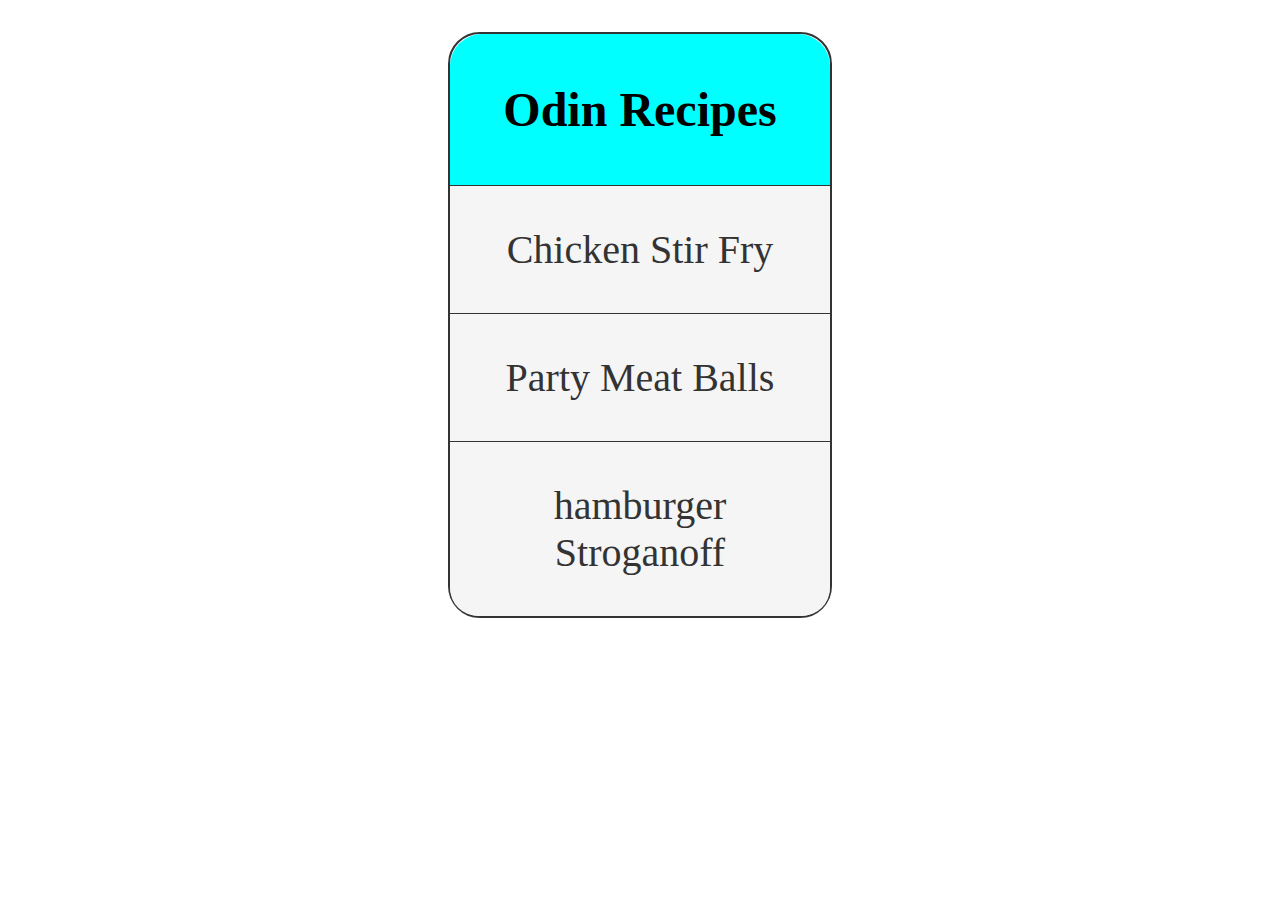
<file: index.html>
<!DOCTYPE html>
<html lang="en">
  <head>
    <meta charset="UTF-8" />
    <meta name="author" content="Elias Dziwornu" />
    <meta name="description" content="Odin-recipes" />
    <meta name="viewport" content="width=device-width, initial-scale=1.0" />
    <title>Odin-recipes</title>
    <link rel="stylesheet" href="style.css" />
  </head>
  <body>
    <header>
      <article class="container">
        <h1>Odin Recipes</h1>
        <nav>
          <p><a href="recipes/chicken_stir_fry.html">Chicken Stir Fry</a></p>
          <p><a href="recipes/party_meat_balls.html">Party Meat Balls</a></p>
          <p class="last-link">
            <a href="recipes/hamburger_stroganoff.html" class="last-link"
              >hamburger Stroganoff</a
            >
          </p>
        </nav>
      </article>
    </header>
    <main></main>
    <footer></footer>
  </body>
</html>
</file>
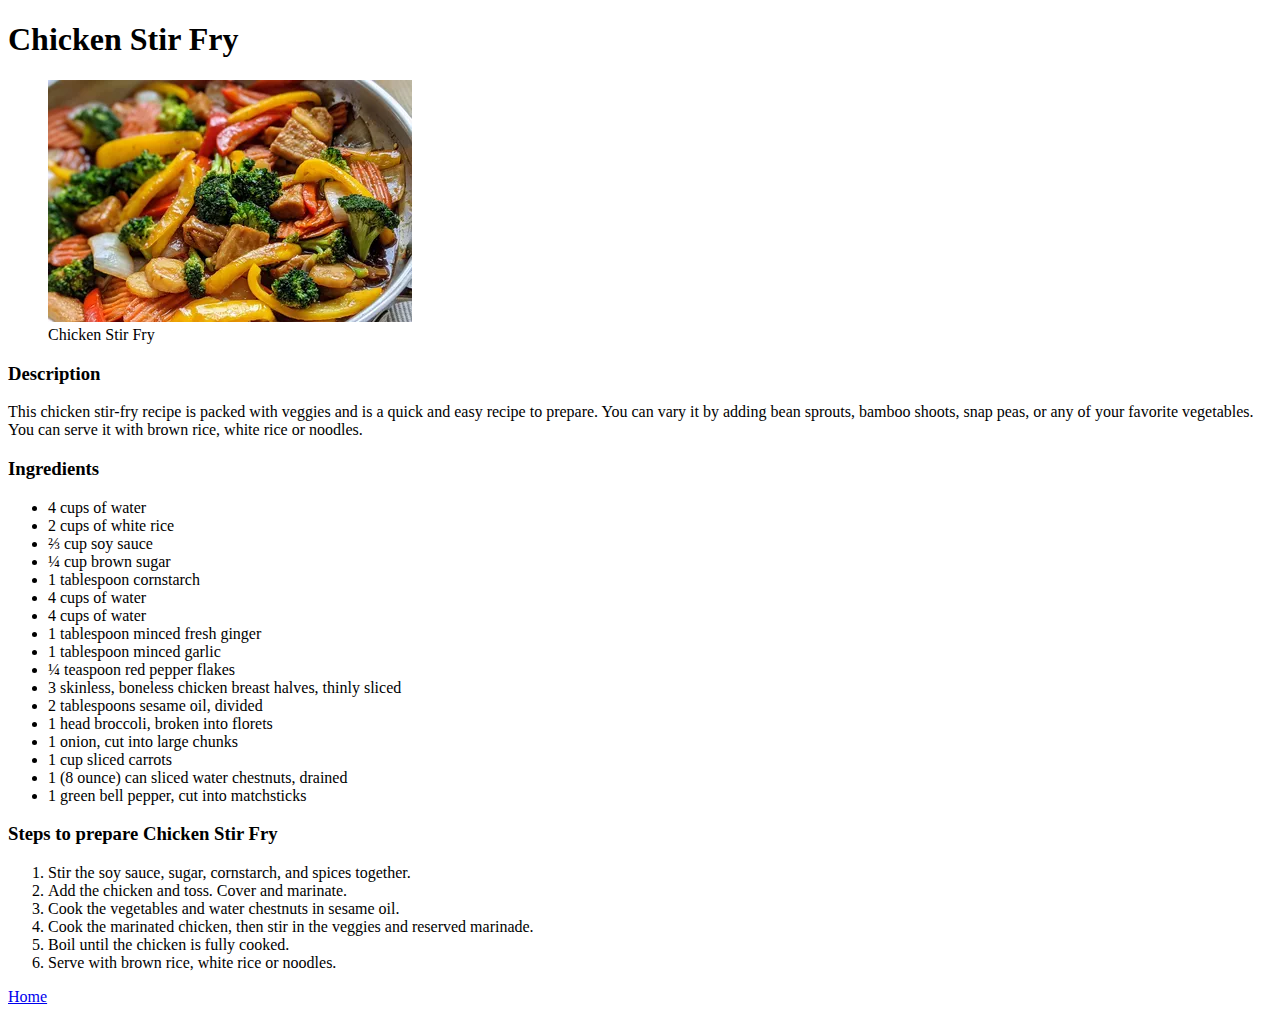
<file: recipes/chicken_stir_fry.html>
<!DOCTYPE html>
<html lang="en">
  <head>
    <meta charset="UTF-8" />
    <meta name="viewport" content="width=device-width, initial-scale=1.0" />
    <meta name="author" content="Elias Dziwornu" />
    <meta name="description" content="Learn about Chicken_Stir_Fry recipe" />
    <title>Chicken Stir Fry</title>
  </head>
  <body>
    <header></header>
    <main>
      <article>
        <section>
          <h1>Chicken Stir Fry</h1>
          <figure>
            <img
              src="../images/chicken.png"
              alt="chicken Stir Fry image"
              width="364"
              height="242"
              title="chicken Stir Fry"
            />
            <figcaption>Chicken Stir Fry</figcaption>
          </figure>
        </section>
        <section>
          <h3>Description</h3>
          <p>
            This chicken stir-fry recipe is packed with veggies and is a quick
            and easy recipe to prepare. You can vary it by adding bean sprouts,
            bamboo shoots, snap peas, or any of your favorite vegetables. You
            can serve it with brown rice, white rice or noodles.
          </p>
        </section>
        <section>
          <h3>Ingredients</h3>
          <ul>
            <li>4 cups of water</li>
            <li>2 cups of white rice</li>
            <li>⅔ cup soy sauce</li>
            <li>¼ cup brown sugar</li>
            <li>1 tablespoon cornstarch</li>
            <li>4 cups of water</li>
            <li>4 cups of water</li>
            <li>1 tablespoon minced fresh ginger</li>
            <li>1 tablespoon minced garlic</li>
            <li>¼ teaspoon red pepper flakes</li>
            <li>3 skinless, boneless chicken breast halves, thinly sliced</li>
            <li>2 tablespoons sesame oil, divided</li>
            <li>1 head broccoli, broken into florets</li>
            <li>1 onion, cut into large chunks</li>
            <li>1 cup sliced carrots</li>
            <li>1 (8 ounce) can sliced water chestnuts, drained</li>
            <li>1 green bell pepper, cut into matchsticks</li>
          </ul>
        </section>
        <section>
          <h3>Steps to prepare Chicken Stir Fry</h3>
          <ol>
            <li>Stir the soy sauce, sugar, cornstarch, and spices together.</li>
            <li>Add the chicken and toss. Cover and marinate.</li>
            <li>Cook the vegetables and water chestnuts in sesame oil.</li>
            <li>
              Cook the marinated chicken, then stir in the veggies and reserved
              marinade.
            </li>
            <li>Boil until the chicken is fully cooked.</li>
            <li>Serve with brown rice, white rice or noodles.</li>
          </ol>
        </section>
      </article>
    </main>
    <footer>
      <p><a href="../index.html">Home</a></p>
    </footer>
  </body>
</html>
</file>
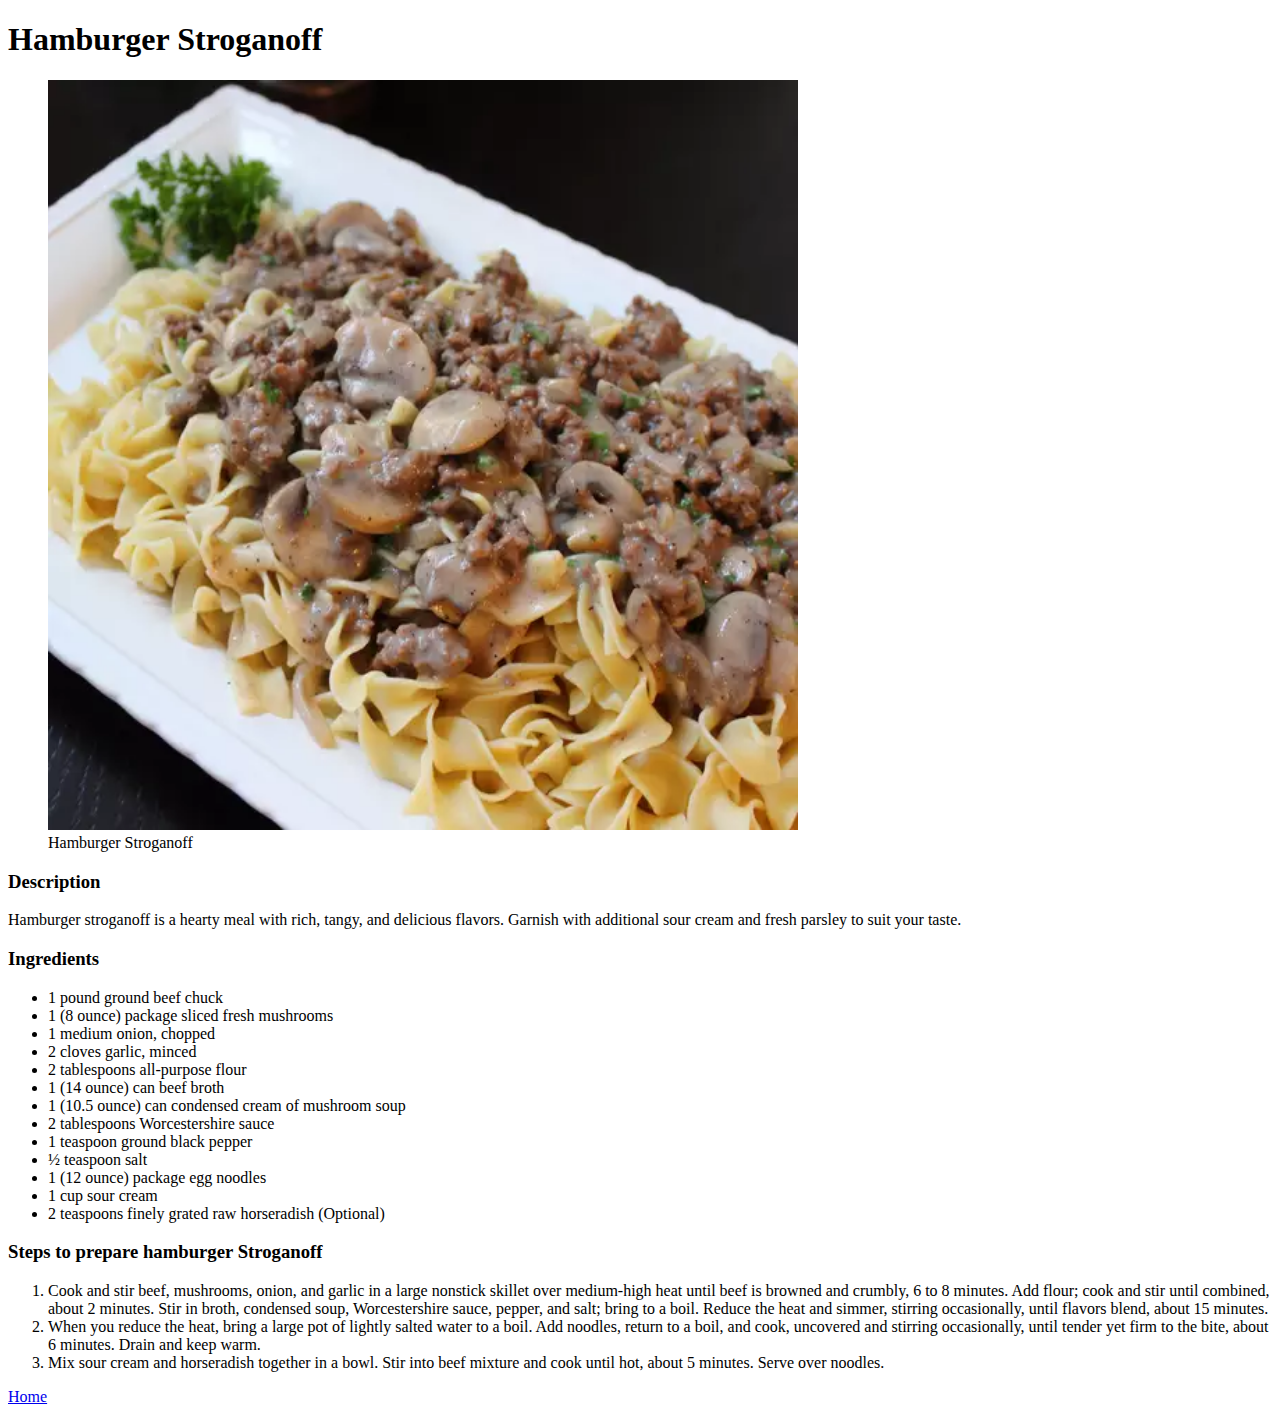
<file: recipes/hamburger_stroganoff.html>
<!DOCTYPE html>
<html lang="en">
  <head>
    <meta charset="UTF-8" />
    <meta name="viewport" content="width=device-width, initial-scale=1.0" />
    <meta name="author" content="Elias Dziwornu" />
    <meta
      name="description"
      content="Learn about Hamburger Stroganoff recipe"
    />
    <title>Hamburger Stroganoff</title>
  </head>
  <body>
    <header></header>
    <main>
      <article>
        <section>
          <h1>Hamburger Stroganoff</h1>
          <figure>
            <img
              src="../images/hamburger.png"
              alt="Hamburger Stroganoff image"
              width="750"
              height="750"
              title="Hamburger Stroganoff"
            />
            <figcaption>Hamburger Stroganoff</figcaption>
          </figure>
        </section>
        <section>
          <h3>Description</h3>
          <p>
            Hamburger stroganoff is a hearty meal with rich, tangy, and
            delicious flavors. Garnish with additional sour cream and fresh
            parsley to suit your taste.
          </p>
        </section>
        <section>
          <h3>Ingredients</h3>
          <ul>
            <li>1 pound ground beef chuck</li>
            <li>1 (8 ounce) package sliced fresh mushrooms</li>
            <li>1 medium onion, chopped</li>
            <li>2 cloves garlic, minced</li>
            <li>2 tablespoons all-purpose flour</li>
            <li>1 (14 ounce) can beef broth</li>
            <li>1 (10.5 ounce) can condensed cream of mushroom soup</li>
            <li>2 tablespoons Worcestershire sauce</li>
            <li>1 teaspoon ground black pepper</li>
            <li>½ teaspoon salt</li>
            <li>1 (12 ounce) package egg noodles</li>
            <li>1 cup sour cream</li>
            <li>2 teaspoons finely grated raw horseradish (Optional)</li>
          </ul>
        </section>
        <section>
          <h3>Steps to prepare hamburger Stroganoff</h3>
          <ol>
            <li>
              Cook and stir beef, mushrooms, onion, and garlic in a large
              nonstick skillet over medium-high heat until beef is browned and
              crumbly, 6 to 8 minutes. Add flour; cook and stir until combined,
              about 2 minutes. Stir in broth, condensed soup, Worcestershire
              sauce, pepper, and salt; bring to a boil. Reduce the heat and
              simmer, stirring occasionally, until flavors blend, about 15
              minutes.
            </li>
            <li>
              When you reduce the heat, bring a large pot of lightly salted
              water to a boil. Add noodles, return to a boil, and cook,
              uncovered and stirring occasionally, until tender yet firm to the
              bite, about 6 minutes. Drain and keep warm.
            </li>
            <li>
              Mix sour cream and horseradish together in a bowl. Stir into beef
              mixture and cook until hot, about 5 minutes. Serve over noodles.
            </li>
          </ol>
        </section>
      </article>
    </main>
    <footer>
      <p><a href="../index.html">Home</a></p>
    </footer>
  </body>
</html>
</file>
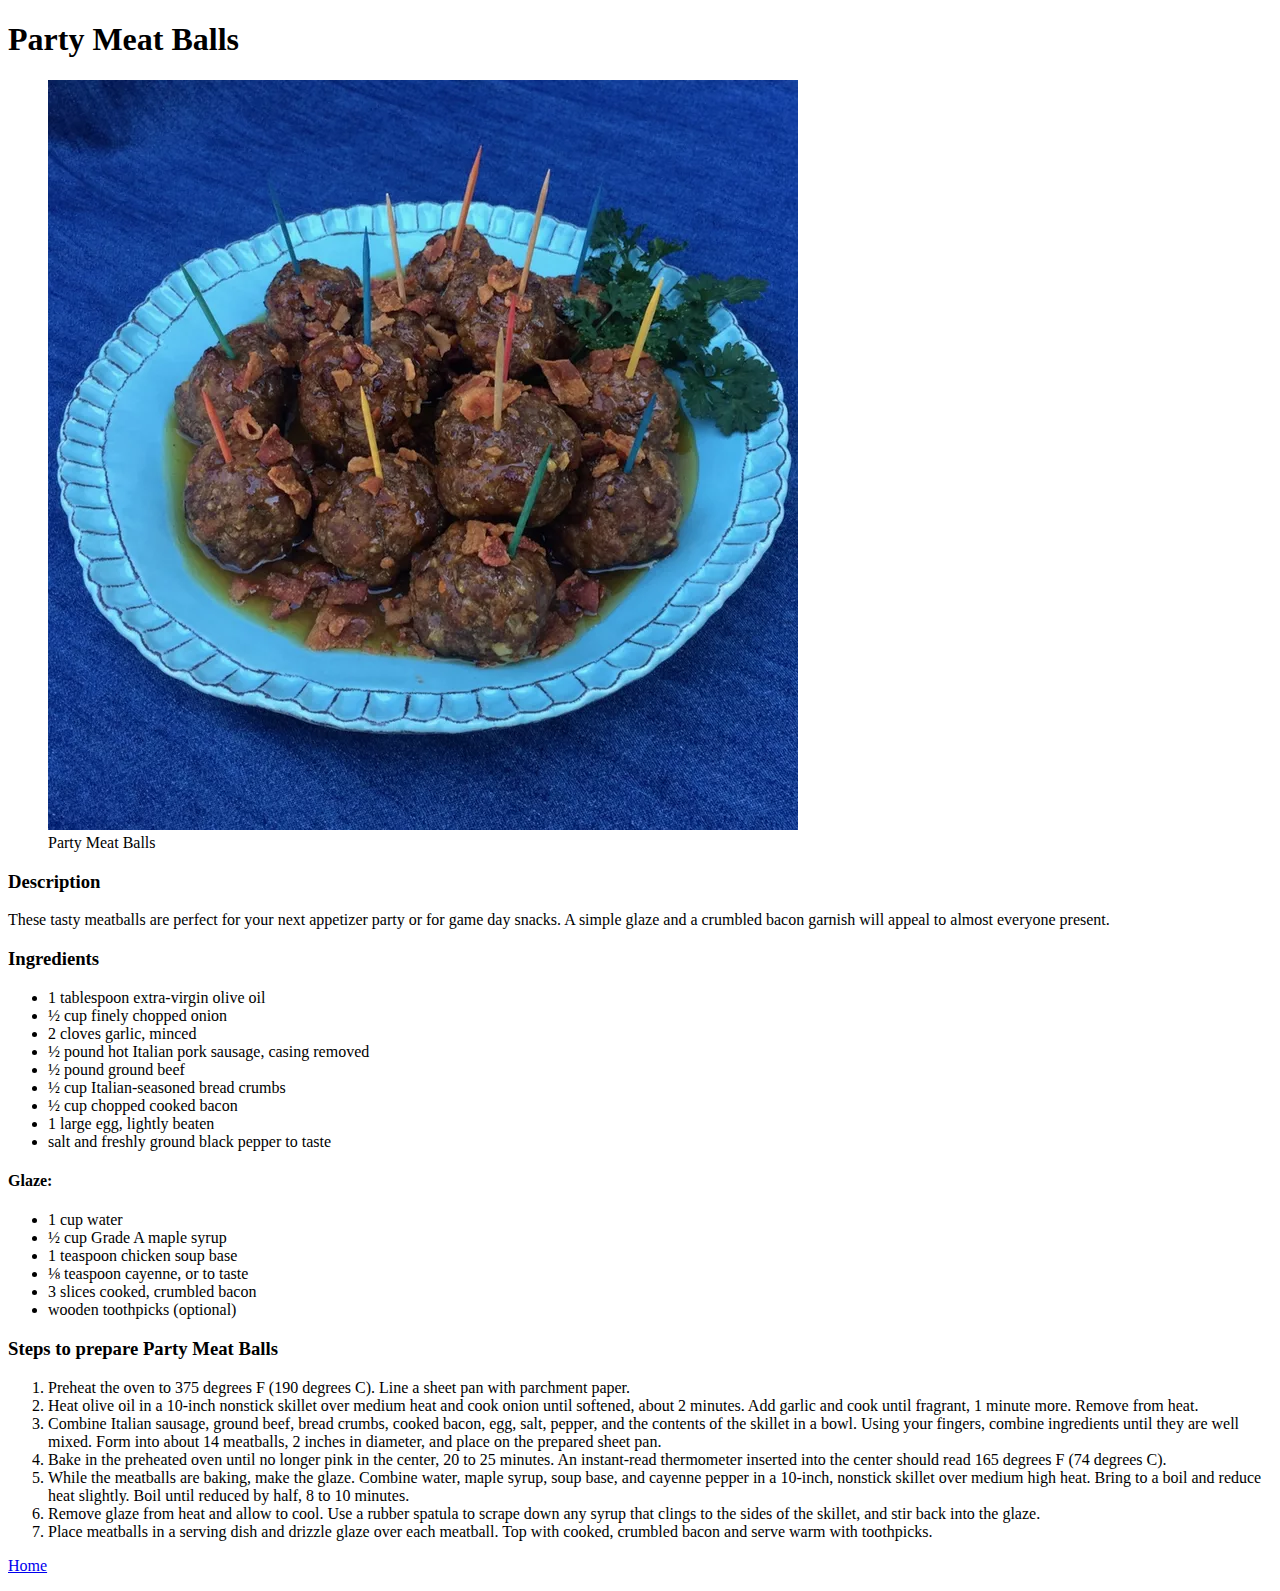
<file: recipes/party_meat_balls.html>
<!DOCTYPE html>
<html lang="en">
  <head>
    <meta charset="UTF-8" />
    <meta name="viewport" content="width=device-width, initial-scale=1.0" />
    <meta name="author" content="Elias Dziwornu" />
    <meta name="description" content="Learn about Party Meat Balls recipe" />
    <title>Party Meat Balls</title>
  </head>
  <body>
    <header></header>
    <main>
      <article>
        <section>
          <h1>Party Meat Balls </h1>
          <figure>
            <img
              src="../images/party.png"
              alt="Party Meat Balls image"
              width="750"
              height="750"
              title="Party Meat Balls"
            />
            <figcaption>Party Meat Balls</figcaption>
          </figure>
        
        <section>
          <h3>Description</h3>
          <p>
            These tasty meatballs are perfect for your next appetizer party or
            for game day snacks. A simple glaze and a crumbled bacon garnish
            will appeal to almost everyone present.
          </p>
        </section>
        <section>
          <h3>Ingredients</h3>
          <ul>
            <li>1 tablespoon extra-virgin olive oil</li>
            <li>½ cup finely chopped onion</li>
            <li>2 cloves garlic, minced</li>
            <li>½ pound hot Italian pork sausage, casing removed</li>
            <li>½ pound ground beef</li>
            <li>½ cup Italian-seasoned bread crumbs</li>
            <li>½ cup chopped cooked bacon</li>
            <li>1 large egg, lightly beaten</li>
            <li>salt and freshly ground black pepper to taste</li>
          </ul>

          <h4>Glaze:</h4>
          <ul>
            <li>1 cup water</li>
            <li>½ cup Grade A maple syrup</li>
            <li>1 teaspoon chicken soup base</li>
            <li>⅛ teaspoon cayenne, or to taste</li>
            <li>3 slices cooked, crumbled bacon</li>
            <li>wooden toothpicks (optional)</li>
          </ul>
        </section>
        <section>
          <h3>Steps to prepare Party Meat Balls</h3>
          <ol>
            <li>
              Preheat the oven to 375 degrees F (190 degrees C). Line a sheet
              pan with parchment paper.
            </li>
            <li>
              Heat olive oil in a 10-inch nonstick skillet over medium heat and
              cook onion until softened, about 2 minutes. Add garlic and cook
              until fragrant, 1 minute more. Remove from heat.
            </li>
            <li>
              Combine Italian sausage, ground beef, bread crumbs, cooked bacon,
              egg, salt, pepper, and the contents of the skillet in a bowl.
              Using your fingers, combine ingredients until they are well mixed.
              Form into about 14 meatballs, 2 inches in diameter, and place on
              the prepared sheet pan.
            </li>
            <li>
              Bake in the preheated oven until no longer pink in the center, 20
              to 25 minutes. An instant-read thermometer inserted into the
              center should read 165 degrees F (74 degrees C).
            </li>
            <li>
              While the meatballs are baking, make the glaze. Combine water,
              maple syrup, soup base, and cayenne pepper in a 10-inch, nonstick
              skillet over medium high heat. Bring to a boil and reduce heat
              slightly. Boil until reduced by half, 8 to 10 minutes.
            </li>
            <li>
              Remove glaze from heat and allow to cool. Use a rubber spatula to
              scrape down any syrup that clings to the sides of the skillet, and
              stir back into the glaze.
            </li>
            <li>
              Place meatballs in a serving dish and drizzle glaze over each
              meatball. Top with cooked, crumbled bacon and serve warm with
              toothpicks.
            </li>
          </ol>
        </section>
      </article>
    </main>
    <footer>
      <p><a href="../index.html">Home</a></p>
    </footer>
  </body>
</html>
</file>
<file: style.css>
* {
  margin: 0;
  padding: 0;
  box-sizing: border-box;
}

.container {
  max-width: 30vw;
  height: auto;
  border: 2px solid #333;
  margin: 2em auto;
  text-align: center;
  border-radius: 2rem;
}

h1 {
  font-size: 3rem;
  background-color: aqua;
  padding: 1em;
  border-top-left-radius: 2rem;
  border-top-right-radius: 2rem;
}

p {
  background-color: whitesmoke;
  border-top: 1px solid #333;
  font-size: 2.5rem;
}

.last-link {
  border-bottom-left-radius: 1.75rem;
  border-bottom-right-radius: 1.75rem;
}

a {
  text-decoration: none;
  color: #333;
  display: block;
  padding: 1em;
}

a:hover,
a:focus {
  color: whitesmoke;
  background-color: #333;
}
</file>
